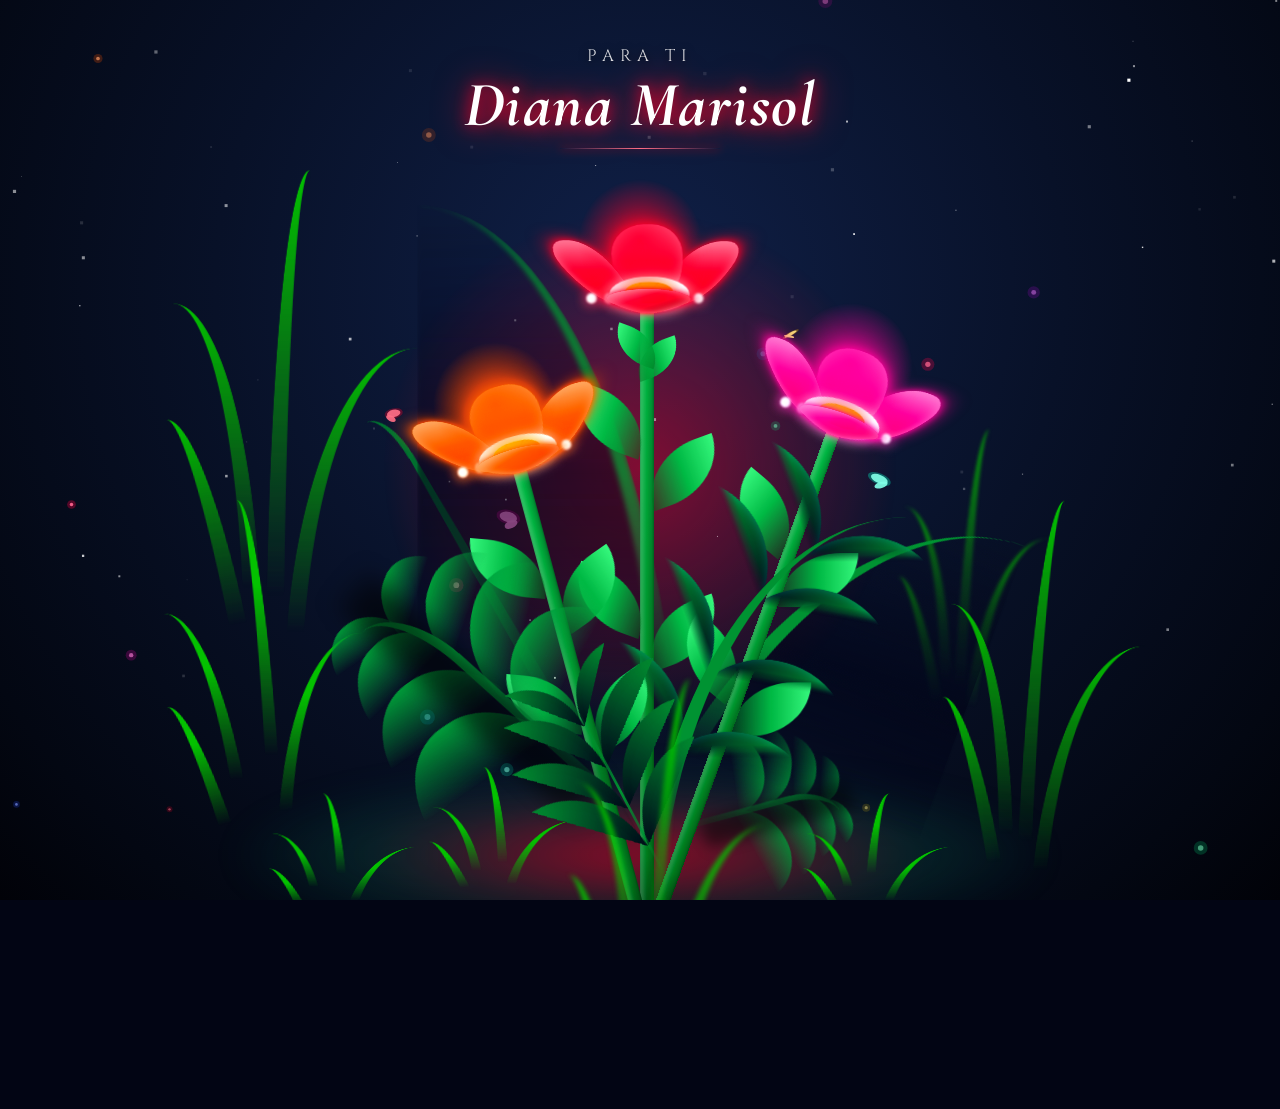
<file: index.html>
<!DOCTYPE html>
<html lang="es">
<head>
  <meta charset="UTF-8" />
  <meta name="viewport" content="width=device-width, initial-scale=1.0, maximum-scale=1.0, user-scalable=no, viewport-fit=cover" />
  <meta name="apple-mobile-web-app-capable" content="yes" />
  <meta name="apple-mobile-web-app-status-bar-style" content="black-translucent" />
  <title>Flores y Corazones - Para ti, Diana Marisol</title>
  <link rel="preconnect" href="https://fonts.googleapis.com" />
  <link rel="preconnect" href="https://fonts.gstatic.com" crossorigin />
  <link href="https://fonts.googleapis.com/css2?family=Cinzel:wght@400;600&family=Cormorant+Garamond:ital,wght@1,600;1,700&family=Montserrat:wght@300;400;500&display=swap" rel="stylesheet" />
  <style>
    /* Registro nativo de propiedades de color CSS para permitir interpolación suave en gradientes */
    @property --c-main { syntax: '<color>'; inherits: true; initial-value: #ff002b; }
    @property --c-mid { syntax: '<color>'; inherits: true; initial-value: #990014; }
    @property --c-back { syntax: '<color>'; inherits: true; initial-value: #d90022; }
    @property --c-light { syntax: '<color>'; inherits: true; initial-value: #ff7088; }
    @property --c-glow { syntax: '<color>'; inherits: true; initial-value: rgba(255, 0, 43, 1); }

    @property --f-main { syntax: '<color>'; inherits: true; initial-value: #ff002b; }
    @property --f-mid { syntax: '<color>'; inherits: true; initial-value: #990014; }
    @property --f-light { syntax: '<color>'; inherits: true; initial-value: #ff7088; }
    @property --f-glow { syntax: '<color>'; inherits: true; initial-value: rgba(255, 0, 43, 1); }

    *,
    *::after,
    *::before {
      padding: 0;
      margin: 0;
      box-sizing: border-box;
      user-select: none;
      -webkit-tap-highlight-color: transparent;
    }

    :root {
      --dark-color: #020514;
      --c-main: #ff002b;
      --c-mid: #990014;
      --c-back: #d90022;
      --c-light: #ff7088;
      --c-glow: rgba(255, 0, 43, 1);
    }

    html,
    body {
      position: fixed;
      top: 0;
      left: 0;
      right: 0;
      bottom: 0;
      width: 100%;
      height: 100%;
      height: 100dvh;
      margin: 0;
      padding: 0;
      overflow: hidden;
      touch-action: none;
      -webkit-touch-callout: none;
      -webkit-user-select: none;
      user-select: none;
      background: #020514 radial-gradient(circle at 50% 32%, #102048 0%, #081128 48%, #030712 85%, #010208 100%) no-repeat center center fixed;
      background-size: cover;
    }

    body {
      display: flex;
      align-items: flex-end;
      justify-content: center;
      perspective: 1000px;
      font-family: 'Montserrat', sans-serif;
      cursor: pointer;
    }

    /* Fondo nocturno mejorado */
    .night {
      position: fixed;
      inset: 0;
      width: 100%;
      height: 100%;
      height: 100dvh;
      z-index: 0;
      background:
        radial-gradient(circle at 50% 32%, #102048 0%, #081128 48%, #030712 85%, #010208 100%);
      pointer-events: none;
    }

    /* Halo de luz ambiental reactivo detrás del jardín */
    .ambient-light {
      position: fixed;
      top: 52%;
      left: 50%;
      transform: translate3d(-50%, -50%, 0);
      width: 58vmin;
      height: 58vmin;
      border-radius: 50%;
      background: radial-gradient(circle, var(--c-glow) 0%, transparent 70%);
      opacity: 0.48;
      pointer-events: none;
      z-index: 1;
      will-change: transform;
    }

    #canvas {
      position: fixed;
      inset: 0;
      width: 100%;
      height: 100%;
      height: 100dvh;
      pointer-events: none;
      z-index: 2;
      background: transparent;
    }

    /* Dedicatoria superior para Diana Marisol (posición bajada 5% y tipografía ajustada) */
    .title-box {
      position: fixed;
      top: clamp(28px, 5vh, 48px);
      left: 50%;
      transform: translateX(-50%);
      text-align: center;
      z-index: 300;
      width: 94%;
      max-width: 780px;
      pointer-events: none;
    }

    .title-box .dedication-prefix {
      display: block;
      font-family: 'Cinzel', serif;
      font-size: clamp(0.84rem, 2.05vw, 1.04rem);
      letter-spacing: 6px;
      text-transform: uppercase;
      color: rgba(255, 255, 255, 0.85);
      margin-bottom: 3px;
      text-shadow: 0 2px 10px rgba(0, 0, 0, 0.8);
    }

    .title-box h2 {
      font-family: 'Cormorant Garamond', serif;
      font-style: italic;
      font-weight: 700;
      font-size: clamp(2.33rem, 6.51vw, 3.96rem);
      letter-spacing: 1.5px;
      color: #ffffff;
      text-shadow: 0 0 16px var(--c-glow), 0 0 36px var(--c-glow);
      margin-bottom: 8px;
      line-height: 1.1;
    }

    .title-box .divider {
      width: 160px;
      height: 1px;
      margin: 0 auto 8px;
      background: linear-gradient(90deg, transparent, var(--c-light), transparent);
      box-shadow: 0 0 10px var(--c-glow);
    }

    /* Reflejo luminoso del suelo bajo el jardín */
    .ground-mist {
      position: fixed;
      bottom: -4vmin;
      left: 50%;
      transform: translate3d(-50%, 0, 0);
      width: 90vmin;
      height: 18vmin;
      border-radius: 50%;
      background: radial-gradient(ellipse at center, var(--c-glow) 0%, rgba(16, 185, 129, 0.22) 48%, transparent 75%);
      filter: blur(22px);
      opacity: 0.65;
      pointer-events: none;
      z-index: 3;
      will-change: transform;
    }

    /* ==========================================================================
       JARDÍN DE FLORES Y FOLLAJE (3 FLORES)
       ========================================================================== */
    .flowers {
      position: relative;
      transform: scale(0.99);
      transform-origin: bottom center;
      bottom: -3vmin;
      z-index: 10;
      filter: saturate(1.22) brightness(1.08);
    }

    .flower {
      position: absolute;
      bottom: -2vmin;
      transform-origin: bottom center;
      z-index: 10;
      --fl-speed: 0.8s;
      will-change: transform;
    }

    /* Flor 1: Alta al centro arriba (72vmin) */
    .flower--1 {
      animation: moving-flower-1 4s linear infinite;
    }
    .flower--1 .flower__line {
      height: 72vmin;
      animation-delay: 0.3s;
    }
    .flower--1 .flower__line__leaf--1 {
      animation: blooming-leaf-right var(--fl-speed) 1.6s backwards;
    }
    .flower--1 .flower__line__leaf--2 {
      animation: blooming-leaf-right var(--fl-speed) 1.4s backwards;
    }
    .flower--1 .flower__line__leaf--3 {
      animation: blooming-leaf-left var(--fl-speed) 1.2s backwards;
    }
    .flower--1 .flower__line__leaf--4 {
      animation: blooming-leaf-left var(--fl-speed) 1s backwards;
    }
    .flower--1 .flower__line__leaf--5 {
      animation: blooming-leaf-right var(--fl-speed) 1.8s backwards;
    }
    .flower--1 .flower__line__leaf--6 {
      animation: blooming-leaf-left var(--fl-speed) 2s backwards;
    }

    /* Flor 2: Inclinada a la derecha (20deg, 62vmin) */
    .flower--2 {
      left: 50%;
      transform: rotate(20deg);
      animation: moving-flower-2 4s linear infinite;
    }
    .flower--2 .flower__line {
      height: 62vmin;
      animation-delay: 0.6s;
    }
    .flower--2 .flower__line__leaf--1 {
      animation: blooming-leaf-right var(--fl-speed) 1.9s backwards;
    }
    .flower--2 .flower__line__leaf--2 {
      animation: blooming-leaf-right var(--fl-speed) 1.7s backwards;
    }
    .flower--2 .flower__line__leaf--3 {
      animation: blooming-leaf-left var(--fl-speed) 1.5s backwards;
    }
    .flower--2 .flower__line__leaf--4 {
      animation: blooming-leaf-left var(--fl-speed) 1.3s backwards;
    }

    /* Flor 3: Inclinada a la izquierda (-15deg, 56vmin) */
    .flower--3 {
      left: 50%;
      transform: rotate(-15deg);
      animation: moving-flower-3 4s linear infinite;
    }
    .flower--3 .flower__line {
      height: 56vmin;
      animation-delay: 0.9s;
    }
    .flower--3 .flower__line__leaf--1 {
      animation: blooming-leaf-right var(--fl-speed) 2.5s backwards;
    }
    .flower--3 .flower__line__leaf--2 {
      animation: blooming-leaf-right var(--fl-speed) 2.3s backwards;
    }
    .flower--3 .flower__line__leaf--3 {
      animation: blooming-leaf-left var(--fl-speed) 2.1s backwards;
    }
    .flower--3 .flower__line__leaf--4 {
      animation: blooming-leaf-left var(--fl-speed) 1.9s backwards;
    }

    .flower__leafs {
      position: relative;
      animation: blooming-flower 2s backwards;
    }
    .flower__leafs--1 {
      animation-delay: 1.1s;
    }
    .flower__leafs--2 {
      animation-delay: 1.4s;
    }
    .flower__leafs--3 {
      animation-delay: 1.7s;
    }
    .flower__leafs::after {
      content: "";
      position: absolute;
      left: 0;
      top: 0;
      transform: translate(-50%, -100%);
      width: 14vmin;
      height: 14vmin;
      border-radius: 50%;
      background: radial-gradient(circle, var(--f-main, var(--c-main)) 0%, transparent 70%);
      opacity: 0.9;
      pointer-events: none;
    }

    /* Pétalos de las flores con colores interpolados de alto rendimiento */
    .flower__leaf {
      position: absolute;
      bottom: 0;
      left: 50%;
      width: 8vmin;
      height: 11vmin;
      border-radius: 51% 49% 47% 53% / 44% 45% 55% 69%;
      background-color: var(--f-main, var(--c-main));
      background-image: linear-gradient(
        to top,
        var(--f-mid, var(--c-mid)) 0%,
        var(--f-main, var(--c-main)) 52%,
        var(--f-light, var(--c-light)) 100%
      );
      transform-origin: bottom center;
      opacity: 1;
      box-shadow:
        inset 0 0 1.6vmin var(--f-light, var(--c-light)),
        0 0 2.8vmin var(--f-glow, var(--c-glow)),
        0 0 1.2vmin var(--f-main, var(--c-main));
      will-change: transform;
    }

    .flower__leaf--1 {
      transform: translate(-10%, 1%) rotateY(40deg) rotateX(-50deg);
    }
    .flower__leaf--2 {
      transform: translate(-50%, -4%) rotateX(40deg);
    }
    .flower__leaf--3 {
      transform: translate(-90%, 0%) rotateY(45deg) rotateX(50deg);
    }
    .flower__leaf--4 {
      width: 8vmin;
      height: 8vmin;
      transform-origin: bottom left;
      border-radius: 4vmin 10vmin 4vmin 4vmin;
      transform: translate(0%, 18%) rotateX(70deg) rotate(-43deg);
      background-image: linear-gradient(
        to top,
        var(--f-mid, var(--c-mid)),
        var(--f-main, var(--c-main)) 60%,
        var(--f-light, var(--c-light))
      );
      z-index: 1;
      opacity: 0.96;
    }

    .flower__white-circle {
      position: absolute;
      left: -3.5vmin;
      top: -3vmin;
      width: 9vmin;
      height: 4vmin;
      border-radius: 50%;
      background-color: #ffffff;
      box-shadow: 0 0 1.5vmin rgba(255, 255, 255, 0.8);
    }

    .flower__white-circle::after {
      content: "";
      position: absolute;
      left: 50%;
      top: 45%;
      transform: translate(-50%, -50%);
      width: 60%;
      height: 60%;
      border-radius: inherit;
      background-image:
        repeating-linear-gradient(135deg, rgba(0, 0, 0, 0.04) 0px, rgba(0, 0, 0, 0.04) 1px, transparent 1px, transparent 12px),
        repeating-linear-gradient(45deg, rgba(0, 0, 0, 0.04) 0px, rgba(0, 0, 0, 0.04) 1px, transparent 1px, transparent 12px),
        linear-gradient(90deg, #ffeb12, #ff9900);
      box-shadow: 0 0 10px #fde047;
    }

    .flower__line {
      height: 56vmin;
      width: 1.5vmin;
      background-image:
        linear-gradient(to left, rgba(0, 0, 0, 0.25), transparent, rgba(255, 255, 255, 0.22)),
        linear-gradient(to top, #022c0f 0%, #056d24 14%, #16a34a 100%);
      box-shadow: inset 0 0 2px rgba(0, 0, 0, 0.5);
      animation: grow-flower-tree 4s backwards;
    }

    .flower__line__leaf {
      --w: 7vmin;
      --h: calc(var(--w) + 2vmin);
      position: absolute;
      top: 20%;
      left: 90%;
      width: var(--w);
      height: var(--h);
      border-top-right-radius: var(--h);
      border-bottom-left-radius: var(--h);
      background-image: linear-gradient(to top, rgba(12, 94, 32, 0.45), #16a34a, #4ade80);
    }

    .flower__line__leaf--1 {
      transform: rotate(70deg) rotateY(30deg);
    }
    .flower__line__leaf--2 {
      top: 45%;
      transform: rotate(70deg) rotateY(30deg);
    }
    .flower__line__leaf--3,
    .flower__line__leaf--4,
    .flower__line__leaf--6 {
      border-top-right-radius: 0;
      border-bottom-left-radius: 0;
      border-top-left-radius: var(--h);
      border-bottom-right-radius: var(--h);
      left: -460%;
      top: 12%;
      transform: rotate(-70deg) rotateY(30deg);
    }
    .flower__line__leaf--4 {
      top: 40%;
    }
    .flower__line__leaf--5 {
      top: 0;
      transform-origin: left;
      transform: rotate(70deg) rotateY(30deg) scale(0.6);
    }
    .flower__line__leaf--6 {
      top: -2%;
      left: -450%;
      transform-origin: right;
      transform: rotate(-70deg) rotateY(30deg) scale(0.6);
    }

    /* Luces mágicas que salen de las flores sincronizadas con el color */
    .flower__light {
      position: absolute;
      bottom: 0vmin;
      width: 1.1vmin;
      height: 1.1vmin;
      background-color: var(--f-light, var(--c-light));
      box-shadow: 0 0 1.4vmin var(--f-main, var(--c-main));
      border-radius: 50%;
      filter: blur(0.12vmin);
      animation: light-ans 4s ease-in-out infinite backwards;
    }
    .flower__light:nth-child(odd) {
      background-color: #ffffff;
      box-shadow: 0 0 1.4vmin var(--f-light, var(--c-light));
    }
    .flower__light--1 { left: -2vmin; animation-delay: 1s; }
    .flower__light--2 { left: 3vmin; animation-delay: 0.5s; }
    .flower__light--3 { left: -6vmin; animation-delay: 0.3s; }
    .flower__light--4 { left: 6vmin; animation-delay: 0.9s; }
    .flower__light--5 { left: -1vmin; animation-delay: 1.5s; }
    .flower__light--6 { left: -4vmin; animation-delay: 3s; }
    .flower__light--7 { left: 3vmin; animation-delay: 2s; }
    .flower__light--8 { left: -6vmin; animation-delay: 3.5s; }

    .flower__grass {
      --c: #0d8a3e;
      --line-w: 1.5vmin;
      position: absolute;
      bottom: 12vmin;
      left: -7vmin;
      display: flex;
      flex-direction: column;
      align-items: flex-end;
      z-index: 20;
      transform-origin: bottom center;
      transform: rotate(-48deg) rotateY(40deg);
    }
    .flower__grass--1 {
      animation: moving-grass 2s ease-in-out infinite;
    }
    .flower__grass--2 {
      left: 2vmin;
      bottom: 10vmin;
      transform: scale(0.5) rotate(75deg) rotateX(10deg) rotateY(-200deg);
      opacity: 0.8;
      z-index: 0;
      animation: moving-grass--2 1.5s ease-in-out infinite;
    }
    .flower__grass--top {
      width: 7vmin;
      height: 10vmin;
      border-top-right-radius: 100%;
      border-right: var(--line-w) solid var(--c);
      transform-origin: bottom center;
      transform: rotate(-2deg);
    }
    .flower__grass--bottom {
      margin-top: -2px;
      width: var(--line-w);
      height: 25vmin;
      background-image: linear-gradient(to top, transparent, var(--c));
    }
    .flower__grass__leaf {
      --size: 10vmin;
      position: absolute;
      width: calc(var(--size) * 2.1);
      height: var(--size);
      border-top-left-radius: var(--size);
      border-top-right-radius: var(--size);
      background-image: linear-gradient(to top, transparent, transparent 30%, var(--c));
      z-index: 100;
    }
    .flower__grass__leaf--1 {
      top: -6%;
      left: 30%;
      --size: 6vmin;
      transform: rotate(-20deg);
      animation: growing-grass-ans--1 2s 2.6s backwards;
    }
    @keyframes growing-grass-ans--1 {
      0% { transform-origin: bottom left; transform: rotate(-20deg) scale(0); }
    }
    .flower__grass__leaf--2 {
      top: -5%;
      left: -110%;
      --size: 6vmin;
      transform: rotate(10deg);
      animation: growing-grass-ans--2 2s 2.4s linear backwards;
    }
    @keyframes growing-grass-ans--2 {
      0% { transform-origin: bottom right; transform: rotate(10deg) scale(0); }
    }
    .flower__grass__leaf--3 {
      top: 5%;
      left: 60%;
      --size: 8vmin;
      transform: rotate(-18deg) rotateX(-20deg);
      animation: growing-grass-ans--3 2s 2.2s linear backwards;
    }
    @keyframes growing-grass-ans--3 {
      0% { transform-origin: bottom left; transform: rotate(-18deg) rotateX(-20deg) scale(0); }
    }
    .flower__grass__leaf--4 {
      top: 6%;
      left: -135%;
      --size: 8vmin;
      transform: rotate(2deg);
      animation: growing-grass-ans--4 2s 2s linear backwards;
    }
    @keyframes growing-grass-ans--4 {
      0% { transform-origin: bottom right; transform: rotate(2deg) scale(0); }
    }
    .flower__grass__leaf--5 {
      top: 20%;
      left: 60%;
      --size: 10vmin;
      transform: rotate(-24deg) rotateX(-20deg);
      animation: growing-grass-ans--5 2s 1.8s linear backwards;
    }
    @keyframes growing-grass-ans--5 {
      0% { transform-origin: bottom left; transform: rotate(-24deg) rotateX(-20deg) scale(0); }
    }
    .flower__grass__leaf--6 {
      top: 22%;
      left: -180%;
      --size: 10vmin;
      transform: rotate(10deg);
      animation: growing-grass-ans--6 2s 1.6s linear backwards;
    }
    @keyframes growing-grass-ans--6 {
      0% { transform-origin: bottom right; transform: rotate(10deg) scale(0); }
    }
    .flower__grass__leaf--7 {
      top: 39%;
      left: 70%;
      --size: 10vmin;
      transform: rotate(-10deg);
      animation: growing-grass-ans--7 2s 1.4s linear backwards;
    }
    @keyframes growing-grass-ans--7 {
      0% { transform-origin: bottom left; transform: rotate(-10deg) scale(0); }
    }
    .flower__grass__leaf--8 {
      top: 40%;
      left: -215%;
      --size: 11vmin;
      transform: rotate(10deg);
      animation: growing-grass-ans--8 2s 1.2s linear backwards;
    }
    @keyframes growing-grass-ans--8 {
      0% { transform-origin: bottom right; transform: rotate(10deg) scale(0); }
    }
    .flower__grass__overlay {
      position: absolute;
      top: -10%;
      right: 0%;
      width: 100%;
      height: 100%;
      background-color: rgba(0, 0, 0, 0.55);
      filter: blur(1.5vmin);
      z-index: 100;
    }

    .flower__g-long {
      --w: 2vmin;
      --h: 6vmin;
      --c: #0d6632;
      position: absolute;
      bottom: 10vmin;
      left: -3vmin;
      transform-origin: bottom center;
      transform: rotate(-30deg) rotateY(-20deg);
      display: flex;
      flex-direction: column;
      align-items: flex-end;
      animation: flower-g-long-ans 3s ease-in-out infinite;
    }
    @keyframes flower-g-long-ans {
      0%, 100% { transform: rotate(-30deg) rotateY(-20deg); }
      50% { transform: rotate(-32deg) rotateY(-20deg); }
    }
    .flower__g-long__top {
      top: calc(var(--h) * -1);
      width: calc(var(--w) + 1vmin);
      height: var(--h);
      border-top-right-radius: 100%;
      border-right: 0.7vmin solid var(--c);
      transform: translate(-0.7vmin, 1vmin);
    }
    .flower__g-long__bottom {
      width: var(--w);
      height: 50vmin;
      transform-origin: bottom center;
      background-image: linear-gradient(to top, transparent 30%, var(--c));
      box-shadow: inset 0 0 2px rgba(0, 0, 0, 0.5);
      clip-path: polygon(35% 0, 65% 1%, 100% 100%, 0% 100%);
    }

    .flower__g-right {
      position: absolute;
      bottom: 6vmin;
      left: -2vmin;
      transform-origin: bottom left;
      transform: rotate(20deg);
    }
    .flower__g-right .leaf {
      width: 30vmin;
      height: 50vmin;
      border-top-left-radius: 100%;
      border-left: 2vmin solid #028137;
      background-image: linear-gradient(to bottom, transparent, var(--dark-color) 60%);
      -webkit-mask-image: linear-gradient(to top, transparent 30%, #028137 60%);
    }
    .flower__g-right--1 {
      animation: flower-g-right-ans 2.5s ease-in-out infinite;
    }
    .flower__g-right--2 {
      left: 5vmin;
      transform: rotateY(-180deg);
      animation: flower-g-right-ans--2 3s ease-in-out infinite;
    }
    .flower__g-right--2 .leaf {
      height: 75vmin;
      filter: blur(0.3vmin);
      opacity: 0.8;
    }
    @keyframes flower-g-right-ans {
      0%, 100% { transform: rotate(20deg); }
      50% { transform: rotate(24deg) rotateX(-20deg); }
    }
    @keyframes flower-g-right-ans--2 {
      0%, 100% { transform: rotateY(-180deg) rotate(0deg) rotateX(-20deg); }
      50% { transform: rotateY(-180deg) rotate(6deg) rotateX(-20deg); }
    }

    .flower__g-front {
      position: absolute;
      bottom: 6vmin;
      left: 2.5vmin;
      z-index: 100;
      transform-origin: bottom center;
      transform: rotate(-28deg) rotateY(30deg) scale(1.04);
      animation: flower__g-front-ans 2s ease-in-out infinite;
    }
    @keyframes flower__g-front-ans {
      0%, 100% { transform: rotate(-28deg) rotateY(30deg) scale(1.04); }
      50% { transform: rotate(-35deg) rotateY(40deg) scale(1.04); }
    }
    .flower__g-front__line {
      width: 0.3vmin;
      height: 20vmin;
      background-image: linear-gradient(to top, transparent, #028137, transparent 100%);
      position: relative;
    }
    .flower__g-front__leaf-wrapper {
      position: absolute;
      top: 0;
      left: 0;
      transform-origin: bottom left;
      transform: rotate(10deg);
    }
    .flower__g-front__leaf-wrapper:nth-child(even) {
      left: 0vmin;
      transform: rotateY(-180deg) rotate(5deg);
      animation: flower__g-front__leaf-left-ans 1s ease-in backwards;
    }
    .flower__g-front__leaf-wrapper:nth-child(odd) {
      animation: flower__g-front__leaf-ans 1s ease-in backwards;
    }
    .flower__g-front__leaf-wrapper--1 {
      top: -8vmin;
      transform: scale(0.7);
      animation: flower__g-front__leaf-ans 1s 5.5s ease-in backwards !important;
    }
    .flower__g-front__leaf-wrapper--2 {
      top: -8vmin;
      transform: rotateY(-180deg) scale(0.7) !important;
      animation: flower__g-front__leaf-left-ans-2 1s 5.2s ease-in backwards !important;
    }
    .flower__g-front__leaf-wrapper--3 {
      top: -3vmin;
      animation: flower__g-front__leaf-ans 1s 4.9s ease-in backwards !important;
    }
    .flower__g-front__leaf-wrapper--4 {
      top: -3vmin;
      transform: rotateY(-180deg) scale(0.9) !important;
      animation: flower__g-front__leaf-left-ans-2 1s 4.6s ease-in backwards !important;
    }
    @keyframes flower__g-front__leaf-left-ans-2 {
      0% { transform: rotateY(-180deg) scale(0); }
    }
    .flower__g-front__leaf-wrapper--5,
    .flower__g-front__leaf-wrapper--6 {
      top: 2vmin;
    }
    .flower__g-front__leaf-wrapper--7,
    .flower__g-front__leaf-wrapper--8 {
      top: 6.5vmin;
    }
    .flower__g-front__leaf-wrapper--5 { animation-delay: 4.3s !important; }
    .flower__g-front__leaf-wrapper--6 { animation-delay: 4.1s !important; }
    .flower__g-front__leaf-wrapper--7 { animation-delay: 3.8s !important; }
    .flower__g-front__leaf-wrapper--8 { animation-delay: 3.5s !important; }

    @keyframes flower__g-front__leaf-ans {
      0% { transform: rotate(10deg) scale(0); }
    }
    @keyframes flower__g-front__leaf-left-ans {
      0% { transform: rotateY(-180deg) rotate(5deg) scale(0); }
    }
    .flower__g-front__leaf {
      width: 10vmin;
      height: 10vmin;
      border-radius: 100% 0% 0% 100% / 100% 100% 0% 0%;
      box-shadow: inset 0 2px 1vmin hsla(150, 97%, 14%, 0.2);
      background-image:
        linear-gradient(to bottom left, transparent, var(--dark-color)),
        linear-gradient(to bottom right, #028137 50%, transparent 50%, transparent);
      -webkit-mask-image: linear-gradient(to bottom right, #028137 50%, transparent 50%, transparent);
      mask-image: linear-gradient(to bottom right, #028137 50%, transparent 50%, transparent);
    }

    .flower__g-fr {
      position: absolute;
      bottom: -4vmin;
      left: 0vmin;
      transform-origin: bottom left;
      z-index: 10;
      animation: flower__g-fr-ans 2s ease-in-out infinite;
    }
    @keyframes flower__g-fr-ans {
      0%, 100% { transform: rotate(2deg); }
      50% { transform: rotate(4deg); }
    }
    .flower__g-fr .leaf {
      width: 30vmin;
      height: 50vmin;
      border-top-left-radius: 100%;
      border-left: 2vmin solid #028137;
      -webkit-mask-image: linear-gradient(to top, transparent 25%, #028137 50%);
      position: relative;
      z-index: 1;
    }
    .flower__g-fr__leaf {
      position: absolute;
      top: 0;
      left: 0;
      width: 10vmin;
      height: 10vmin;
      border-radius: 100% 0% 0% 100% / 100% 100% 0% 0%;
      box-shadow: inset 0 2px 1vmin hsla(184deg, 97%, 58%, 0.2);
      background-image:
        linear-gradient(to bottom left, transparent, var(--dark-color) 98%),
        linear-gradient(to bottom right, #028137 45%, transparent 50%, transparent);
      -webkit-mask-image: linear-gradient(135deg, #028137 40%, transparent 50%, transparent);
    }
    .flower__g-fr__leaf--1 {
      left: 20vmin;
      transform: rotate(45deg);
      animation: flower__g-fr-leaft-ans-1 0.5s 5.2s linear backwards;
    }
    @keyframes flower__g-fr-leaft-ans-1 {
      0% { transform-origin: left; transform: rotate(45deg) scale(0); }
    }
    .flower__g-fr__leaf--2 {
      left: 12vmin;
      top: -7vmin;
      transform: rotate(25deg) rotateY(-180deg);
      animation: flower__g-fr-leaft-ans-6 0.5s 5s linear backwards;
    }
    .flower__g-fr__leaf--3 {
      left: 15vmin;
      top: 6vmin;
      transform: rotate(55deg);
      animation: flower__g-fr-leaft-ans-5 0.5s 4.8s linear backwards;
    }
    .flower__g-fr__leaf--4 {
      left: 6vmin;
      top: -2vmin;
      transform: rotate(25deg) rotateY(-180deg);
      animation: flower__g-fr-leaft-ans-6 0.5s 4.6s linear backwards;
    }
    .flower__g-fr__leaf--5 {
      left: 10vmin;
      top: 14vmin;
      transform: rotate(55deg);
      animation: flower__g-fr-leaft-ans-5 0.5s 4.4s linear backwards;
    }
    @keyframes flower__g-fr-leaft-ans-5 {
      0% { transform-origin: left; transform: rotate(55deg) scale(0); }
    }
    .flower__g-fr__leaf--6 {
      left: 0vmin;
      top: 6vmin;
      transform: rotate(25deg) rotateY(-180deg);
      animation: flower__g-fr-leaft-ans-6 0.5s 4.2s linear backwards;
    }
    @keyframes flower__g-fr-leaft-ans-6 {
      0% { transform-origin: right; transform: rotate(25deg) rotateY(-180deg) scale(0); }
    }
    .flower__g-fr__leaf--7 {
      left: 5vmin;
      top: 22vmin;
      transform: rotate(45deg);
      animation: flower__g-fr-leaft-ans-7 0.5s 4s linear backwards;
    }
    @keyframes flower__g-fr-leaft-ans-7 {
      0% { transform-origin: left; transform: rotate(45deg) scale(0); }
    }
    .flower__g-fr__leaf--8 {
      left: -4vmin;
      top: 15vmin;
      transform: rotate(15deg) rotateY(-180deg);
      animation: flower__g-fr-leaft-ans-8 0.5s 3.8s linear backwards;
    }
    @keyframes flower__g-fr-leaft-ans-8 {
      0% { transform-origin: right; transform: rotate(15deg) rotateY(-180deg) scale(0); }
    }

    .long-g {
      position: absolute;
      bottom: 25vmin;
      left: -42vmin;
      transform-origin: bottom left;
    }
    .long-g--1 {
      bottom: 0vmin;
      transform: scale(0.8) rotate(-5deg);
    }
    .long-g--1 .leaf {
      -webkit-mask-image: linear-gradient(to top, transparent 40%, #028137 80%) !important;
    }
    .long-g--1 .leaf--1 {
      --w: 5vmin;
      --h: 60vmin;
      left: -2vmin;
      transform: rotate(3deg) rotateY(-180deg);
    }
    .long-g--2,
    .long-g--3 {
      bottom: -3vmin;
      left: -35vmin;
      transform-origin: center;
      transform: scale(0.6) rotateX(60deg);
    }
    .long-g--2 .leaf,
    .long-g--3 .leaf {
      -webkit-mask-image: linear-gradient(to top, transparent 50%, #e6f331 80%) !important;
    }
    .long-g--2 .leaf--1,
    .long-g--3 .leaf--1 {
      left: -1vmin;
      transform: rotateY(-180deg);
    }
    .long-g--3 {
      left: -17vmin;
      bottom: 0vmin;
    }
    .long-g--3 .leaf {
      -webkit-mask-image: linear-gradient(to top, transparent 40%, #028137 80%) !important;
    }
    .long-g--4 {
      left: 25vmin;
      bottom: -3vmin;
      transform-origin: center;
      transform: scale(0.6) rotateX(60deg);
    }
    .long-g--4 .leaf {
      -webkit-mask-image: linear-gradient(to top, transparent 50%, #028137 80%) !important;
    }
    .long-g--5 {
      left: 42vmin;
      bottom: 0vmin;
      transform: scale(0.8) rotate(2deg);
    }
    .long-g--6 {
      left: 0vmin;
      bottom: -20vmin;
      z-index: 100;
      filter: blur(0.3vmin);
      transform: scale(0.8) rotate(2deg);
    }
    .long-g--7 {
      left: 35vmin;
      bottom: 20vmin;
      z-index: -1;
      filter: blur(0.3vmin);
      transform: scale(0.6) rotate(2deg);
      opacity: 0.7;
    }
    .long-g .leaf {
      --w: 15vmin;
      --h: 40vmin;
      --c: #1aaa15;
      position: absolute;
      bottom: 0;
      width: var(--w);
      height: var(--h);
      border-top-left-radius: 100%;
      border-left: 2vmin solid var(--c);
      -webkit-mask-image: linear-gradient(to top, transparent 20%, var(--dark-color));
      transform-origin: bottom center;
    }
    .long-g .leaf--0 {
      left: 2vmin;
      animation: leaf-ans-1 4s ease-in-out infinite;
    }
    .long-g .leaf--1 {
      --w: 5vmin;
      --h: 60vmin;
      animation: leaf-ans-1 4s ease-in-out infinite;
    }
    .long-g .leaf--2 {
      --w: 10vmin;
      --h: 40vmin;
      left: -0.5vmin;
      bottom: 5vmin;
      transform-origin: bottom left;
      transform: rotateY(-180deg);
      animation: leaf-ans-2 3s ease-in-out infinite;
    }
    .long-g .leaf--3 {
      --w: 5vmin;
      --h: 30vmin;
      left: -1vmin;
      bottom: 3.2vmin;
      transform-origin: bottom left;
      transform: rotate(-10deg) rotateY(-180deg);
      animation: leaf-ans-3 3s ease-in-out infinite;
    }

    @keyframes leaf-ans-1 {
      0%, 100% { transform: rotate(-5deg) scale(1); }
      50% { transform: rotate(5deg) scale(1.08); }
    }
    @keyframes leaf-ans-2 {
      0%, 100% { transform: rotateY(-180deg) rotate(5deg); }
      50% { transform: rotateY(-180deg) rotate(0deg) scale(1.08); }
    }
    @keyframes leaf-ans-3 {
      0%, 100% { transform: rotate(-10deg) rotateY(-180deg); }
      50% { transform: rotate(-20deg) rotateY(-180deg); }
    }

    .grow-ans {
      animation: grow-ans 2s var(--d) backwards;
    }
    @keyframes grow-ans {
      0% { transform: scale(0); opacity: 0; }
    }

    @keyframes light-ans {
      0% { opacity: 0; transform: translate3d(0, 0, 0); }
      25% { opacity: 1; transform: translate3d(-2vmin, -5vmin, 0); }
      50% { opacity: 1; transform: translate3d(2vmin, -15vmin, 0); filter: blur(0.2vmin); }
      75% { transform: translate3d(-2vmin, -20vmin, 0); filter: blur(0.2vmin); }
      100% { transform: translate3d(0, -30vmin, 0); opacity: 0; filter: blur(1vmin); }
    }

    @keyframes moving-flower-1 {
      0%, 100% { transform: rotate(2deg); }
      50% { transform: rotate(-2deg); }
    }
    @keyframes moving-flower-2 {
      0%, 100% { transform: rotate(18deg); }
      50% { transform: rotate(14deg); }
    }
    @keyframes moving-flower-3 {
      0%, 100% { transform: rotate(-18deg); }
      50% { transform: rotate(-20deg) rotateY(-10deg); }
    }

    @keyframes blooming-leaf-right {
      0% { transform-origin: left; transform: rotate(70deg) rotateY(30deg) scale(0); }
    }
    @keyframes blooming-leaf-left {
      0% { transform-origin: right; transform: rotate(-70deg) rotateY(30deg) scale(0); }
    }
    @keyframes grow-flower-tree {
      0% { height: 0; border-radius: 1vmin; }
    }
    @keyframes blooming-flower {
      0% { transform: scale(0); }
    }
    @keyframes moving-grass {
      0%, 100% { transform: rotate(-48deg) rotateY(40deg); }
      50% { transform: rotate(-50deg) rotateY(40deg); }
    }
    @keyframes moving-grass--2 {
      0%, 100% { transform: scale(0.5) rotate(75deg) rotateX(10deg) rotateY(-200deg); }
      50% { transform: scale(0.5) rotate(79deg) rotateX(10deg) rotateY(-200deg); }
    }

    .growing-grass {
      animation: growing-grass-ans 1s 2s backwards;
    }
    @keyframes growing-grass-ans {
      0% { transform: scale(0); }
    }

    /* Se activa al quitar la clase container para que todo florezca suave */
    .container * {
      animation-play-state: paused !important;
    }

    /* ==========================================================================
       OPTIMIZACIÓN Y TAMAÑO PARA PANTALLAS MÓVILES (FLORES +10%, LETRA BAJADA 5%)
       ========================================================================== */
    @media (max-width: 768px), (orientation: portrait) {
      .flowers {
        transform: scale(1.50) !important;
        transform-origin: bottom center;
        bottom: -4vmin !important;
      }
      .flower {
        bottom: -2vmin !important;
      }
      .title-box {
        top: clamp(26px, 5.2vh, 48px);
        width: 96%;
      }
      .title-box .dedication-prefix {
        font-size: 0.90rem;
        letter-spacing: 5px;
      }
      .title-box h2 {
        font-size: clamp(2.14rem, 8.95vw, 3.36rem);
        letter-spacing: 1.2px;
      }
      .title-box .divider {
        width: 160px;
      }
    }

    @media (max-width: 420px) {
      .flowers {
        transform: scale(1.56) !important;
        transform-origin: bottom center;
        bottom: -5vmin !important;
      }
      .flower {
        bottom: -2vmin !important;
      }
    }
  </style>
</head>
<body class="container">

  <!-- Fondo nocturno y halo de luz -->
  <div class="night"></div>
  <div class="ambient-light"></div>
  <div class="ground-mist"></div>

  <!-- Canvas de estrellas, luciérnagas y mariposas de luz a 120Hz -->
  <canvas id="canvas"></canvas>

  <!-- Dedicatoria superior para Diana Marisol -->
  <div class="title-box">
    <span class="dedication-prefix">Para ti</span>
    <h2>Diana Marisol</h2>
    <div class="divider"></div>
  </div>

  <!-- Jardín con las 3 flores principales -->
  <div class="flowers" id="flowersStage">
    <div class="flower flower--1">
      <div class="flower__leafs flower__leafs--1">
        <div class="flower__leaf flower__leaf--1"></div>
        <div class="flower__leaf flower__leaf--2"></div>
        <div class="flower__leaf flower__leaf--3"></div>
        <div class="flower__leaf flower__leaf--4"></div>
        <div class="flower__white-circle"></div>

        <div class="flower__light flower__light--1"></div>
        <div class="flower__light flower__light--2"></div>
        <div class="flower__light flower__light--3"></div>
        <div class="flower__light flower__light--4"></div>
        <div class="flower__light flower__light--5"></div>
        <div class="flower__light flower__light--6"></div>
        <div class="flower__light flower__light--7"></div>
        <div class="flower__light flower__light--8"></div>
      </div>
      <div class="flower__line">
        <div class="flower__line__leaf flower__line__leaf--1"></div>
        <div class="flower__line__leaf flower__line__leaf--2"></div>
        <div class="flower__line__leaf flower__line__leaf--3"></div>
        <div class="flower__line__leaf flower__line__leaf--4"></div>
        <div class="flower__line__leaf flower__line__leaf--5"></div>
        <div class="flower__line__leaf flower__line__leaf--6"></div>
      </div>
    </div>

    <div class="flower flower--2">
      <div class="flower__leafs flower__leafs--2">
        <div class="flower__leaf flower__leaf--1"></div>
        <div class="flower__leaf flower__leaf--2"></div>
        <div class="flower__leaf flower__leaf--3"></div>
        <div class="flower__leaf flower__leaf--4"></div>
        <div class="flower__white-circle"></div>

        <div class="flower__light flower__light--1"></div>
        <div class="flower__light flower__light--2"></div>
        <div class="flower__light flower__light--3"></div>
        <div class="flower__light flower__light--4"></div>
        <div class="flower__light flower__light--5"></div>
        <div class="flower__light flower__light--6"></div>
        <div class="flower__light flower__light--7"></div>
        <div class="flower__light flower__light--8"></div>
      </div>
      <div class="flower__line">
        <div class="flower__line__leaf flower__line__leaf--1"></div>
        <div class="flower__line__leaf flower__line__leaf--2"></div>
        <div class="flower__line__leaf flower__line__leaf--3"></div>
        <div class="flower__line__leaf flower__line__leaf--4"></div>
      </div>
    </div>

    <div class="flower flower--3">
      <div class="flower__leafs flower__leafs--3">
        <div class="flower__leaf flower__leaf--1"></div>
        <div class="flower__leaf flower__leaf--2"></div>
        <div class="flower__leaf flower__leaf--3"></div>
        <div class="flower__leaf flower__leaf--4"></div>
        <div class="flower__white-circle"></div>

        <div class="flower__light flower__light--1"></div>
        <div class="flower__light flower__light--2"></div>
        <div class="flower__light flower__light--3"></div>
        <div class="flower__light flower__light--4"></div>
        <div class="flower__light flower__light--5"></div>
        <div class="flower__light flower__light--6"></div>
        <div class="flower__light flower__light--7"></div>
        <div class="flower__light flower__light--8"></div>
      </div>
      <div class="flower__line">
        <div class="flower__line__leaf flower__line__leaf--1"></div>
        <div class="flower__line__leaf flower__line__leaf--2"></div>
        <div class="flower__line__leaf flower__line__leaf--3"></div>
        <div class="flower__line__leaf flower__line__leaf--4"></div>
      </div>
    </div>

    <div class="grow-ans" style="--d:1.2s">
      <div class="flower__g-long">
        <div class="flower__g-long__top"></div>
        <div class="flower__g-long__bottom"></div>
      </div>
    </div>

    <div class="growing-grass">
      <div class="flower__grass flower__grass--1">
        <div class="flower__grass--top"></div>
        <div class="flower__grass--bottom"></div>
        <div class="flower__grass__leaf flower__grass__leaf--1"></div>
        <div class="flower__grass__leaf flower__grass__leaf--2"></div>
        <div class="flower__grass__leaf flower__grass__leaf--3"></div>
        <div class="flower__grass__leaf flower__grass__leaf--4"></div>
        <div class="flower__grass__leaf flower__grass__leaf--5"></div>
        <div class="flower__grass__leaf flower__grass__leaf--6"></div>
        <div class="flower__grass__leaf flower__grass__leaf--7"></div>
        <div class="flower__grass__leaf flower__grass__leaf--8"></div>
        <div class="flower__grass__overlay"></div>
      </div>
    </div>

    <div class="growing-grass">
      <div class="flower__grass flower__grass--2">
        <div class="flower__grass--top"></div>
        <div class="flower__grass--bottom"></div>
        <div class="flower__grass__leaf flower__grass__leaf--1"></div>
        <div class="flower__grass__leaf flower__grass__leaf--2"></div>
        <div class="flower__grass__leaf flower__grass__leaf--3"></div>
        <div class="flower__grass__leaf flower__grass__leaf--4"></div>
        <div class="flower__grass__leaf flower__grass__leaf--5"></div>
        <div class="flower__grass__leaf flower__grass__leaf--6"></div>
        <div class="flower__grass__leaf flower__grass__leaf--7"></div>
        <div class="flower__grass__leaf flower__grass__leaf--8"></div>
        <div class="flower__grass__overlay"></div>
      </div>
    </div>

    <div class="grow-ans" style="--d:2.4s">
      <div class="flower__g-right flower__g-right--1">
        <div class="leaf"></div>
      </div>
    </div>

    <div class="grow-ans" style="--d:2.8s">
      <div class="flower__g-right flower__g-right--2">
        <div class="leaf"></div>
      </div>
    </div>

    <div class="grow-ans" style="--d:2.8s">
      <div class="flower__g-front">
        <div class="flower__g-front__leaf-wrapper flower__g-front__leaf-wrapper--1">
          <div class="flower__g-front__leaf"></div>
        </div>
        <div class="flower__g-front__leaf-wrapper flower__g-front__leaf-wrapper--2">
          <div class="flower__g-front__leaf"></div>
        </div>
        <div class="flower__g-front__leaf-wrapper flower__g-front__leaf-wrapper--3">
          <div class="flower__g-front__leaf"></div>
        </div>
        <div class="flower__g-front__leaf-wrapper flower__g-front__leaf-wrapper--4">
          <div class="flower__g-front__leaf"></div>
        </div>
        <div class="flower__g-front__leaf-wrapper flower__g-front__leaf-wrapper--5">
          <div class="flower__g-front__leaf"></div>
        </div>
        <div class="flower__g-front__leaf-wrapper flower__g-front__leaf-wrapper--6">
          <div class="flower__g-front__leaf"></div>
        </div>
        <div class="flower__g-front__leaf-wrapper flower__g-front__leaf-wrapper--7">
          <div class="flower__g-front__leaf"></div>
        </div>
        <div class="flower__g-front__leaf-wrapper flower__g-front__leaf-wrapper--8">
          <div class="flower__g-front__leaf"></div>
        </div>
        <div class="flower__g-front__line"></div>
      </div>
    </div>

    <div class="grow-ans" style="--d:3.2s">
      <div class="flower__g-fr">
        <div class="leaf"></div>
        <div class="flower__g-fr__leaf flower__g-fr__leaf--1"></div>
        <div class="flower__g-fr__leaf flower__g-fr__leaf--2"></div>
        <div class="flower__g-fr__leaf flower__g-fr__leaf--3"></div>
        <div class="flower__g-fr__leaf flower__g-fr__leaf--4"></div>
        <div class="flower__g-fr__leaf flower__g-fr__leaf--5"></div>
        <div class="flower__g-fr__leaf flower__g-fr__leaf--6"></div>
        <div class="flower__g-fr__leaf flower__g-fr__leaf--7"></div>
        <div class="flower__g-fr__leaf flower__g-fr__leaf--8"></div>
      </div>
    </div>

    <div class="long-g long-g--0">
      <div class="grow-ans" style="--d:3s"><div class="leaf leaf--0"></div></div>
      <div class="grow-ans" style="--d:2.2s"><div class="leaf leaf--1"></div></div>
      <div class="grow-ans" style="--d:3.4s"><div class="leaf leaf--2"></div></div>
      <div class="grow-ans" style="--d:3.6s"><div class="leaf leaf--3"></div></div>
    </div>

    <div class="long-g long-g--1">
      <div class="grow-ans" style="--d:3.6s"><div class="leaf leaf--0"></div></div>
      <div class="grow-ans" style="--d:3.8s"><div class="leaf leaf--1"></div></div>
      <div class="grow-ans" style="--d:4s"><div class="leaf leaf--2"></div></div>
      <div class="grow-ans" style="--d:4.2s"><div class="leaf leaf--3"></div></div>
    </div>

    <div class="long-g long-g--2">
      <div class="grow-ans" style="--d:4s"><div class="leaf leaf--0"></div></div>
      <div class="grow-ans" style="--d:4.2s"><div class="leaf leaf--1"></div></div>
      <div class="grow-ans" style="--d:4.4s"><div class="leaf leaf--2"></div></div>
      <div class="grow-ans" style="--d:4.6s"><div class="leaf leaf--3"></div></div>
    </div>

    <div class="long-g long-g--3">
      <div class="grow-ans" style="--d:4s"><div class="leaf leaf--0"></div></div>
      <div class="grow-ans" style="--d:4.2s"><div class="leaf leaf--1"></div></div>
      <div class="grow-ans" style="--d:3s"><div class="leaf leaf--2"></div></div>
      <div class="grow-ans" style="--d:3.6s"><div class="leaf leaf--3"></div></div>
    </div>

    <div class="long-g long-g--4">
      <div class="grow-ans" style="--d:4s"><div class="leaf leaf--0"></div></div>
      <div class="grow-ans" style="--d:4.2s"><div class="leaf leaf--1"></div></div>
      <div class="grow-ans" style="--d:3s"><div class="leaf leaf--2"></div></div>
      <div class="grow-ans" style="--d:3.6s"><div class="leaf leaf--3"></div></div>
    </div>

    <div class="long-g long-g--5">
      <div class="grow-ans" style="--d:4s"><div class="leaf leaf--0"></div></div>
      <div class="grow-ans" style="--d:4.2s"><div class="leaf leaf--1"></div></div>
      <div class="grow-ans" style="--d:3s"><div class="leaf leaf--2"></div></div>
      <div class="grow-ans" style="--d:3.6s"><div class="leaf leaf--3"></div></div>
    </div>

    <div class="long-g long-g--6">
      <div class="grow-ans" style="--d:4.2s"><div class="leaf leaf--0"></div></div>
      <div class="grow-ans" style="--d:4.4s"><div class="leaf leaf--1"></div></div>
      <div class="grow-ans" style="--d:4.6s"><div class="leaf leaf--2"></div></div>
      <div class="grow-ans" style="--d:4.8s"><div class="leaf leaf--3"></div></div>
    </div>

    <div class="long-g long-g--7">
      <div class="grow-ans" style="--d:3s"><div class="leaf leaf--0"></div></div>
      <div class="grow-ans" style="--d:3.2s"><div class="leaf leaf--1"></div></div>
      <div class="grow-ans" style="--d:3.5s"><div class="leaf leaf--2"></div></div>
      <div class="grow-ans" style="--d:3.6s"><div class="leaf leaf--3"></div></div>
    </div>
  </div>

  <script>
    /* ==========================================================================
       24 COLORES ULTRA INTENSOS Y VIBRANTES PARA LAS FLORES
       ========================================================================== */
    const COLORS = [
      { name: "Amarillo Sol",      main: "#ffea00", mid: "#ff9100", back: "#ffd600", light: "#ffff8d" },
      { name: "Rojo Carmesí",      main: "#ff0044", mid: "#b80028", back: "#e60039", light: "#ff6690" },
      { name: "Rosa Intenso",      main: "#ff007f", mid: "#c40058", back: "#e6006b", light: "#ff73b9" },
      { name: "Fucsia Neón",       main: "#ff00b7", mid: "#ad007c", back: "#e000a0", light: "#ff80db" },
      { name: "Coral Vivo",        main: "#ff2a00", mid: "#b51800", back: "#e02400", light: "#ff8566" },
      { name: "Mandarina",         main: "#ff5500", mid: "#ba3600", back: "#e64d00", light: "#ff9d66" },
      { name: "Naranja Fuego",     main: "#ff7700", mid: "#c24f00", back: "#eb6b00", light: "#ffb866" },
      { name: "Oro Radiante",      main: "#ffc400", mid: "#cc7a00", back: "#ebaa00", light: "#ffe57f" },
      { name: "Verde Lima Neón",   main: "#aaff00", mid: "#55aa00", back: "#88dd00", light: "#dcff80" },
      { name: "Verde Esmeralda",   main: "#00ff88", mid: "#00994d", back: "#00cc6a", light: "#80ffc4" },
      { name: "Verde Jade Vivo",   main: "#00e640", mid: "#008c23", back: "#00c435", light: "#7aff9e" },
      { name: "Aguamarina",        main: "#00ffcc", mid: "#00997a", back: "#00cca3", light: "#80ffe6" },
      { name: "Turquesa Eléctrico",main: "#00e5ff", mid: "#0088a3", back: "#00b8d4", light: "#84ffff" },
      { name: "Azul Cian",         main: "#00b0ff", mid: "#0062a3", back: "#0091ea", light: "#80d8ff" },
      { name: "Azul Eléctrico",    main: "#1a66ff", mid: "#0033b8", back: "#004de6", light: "#75aaff" },
      { name: "Azul Zafiro",       main: "#294dff", mid: "#0a1f99", back: "#1b3ae0", light: "#829bff" },
      { name: "Índigo Intenso",    main: "#5933ff", mid: "#2d00b3", back: "#471ae6", light: "#a68cff" },
      { name: "Violeta Vivo",      main: "#8c1aff", mid: "#4d0099", back: "#7300e6", light: "#c68cff" },
      { name: "Amatista",          main: "#b300ff", mid: "#660099", back: "#9900db", light: "#da80ff" },
      { name: "Púrpura Neón",      main: "#d900ff", mid: "#800099", back: "#bd00de", light: "#ee80ff" },
      { name: "Magenta Puro",      main: "#ff0099", mid: "#9e0059", back: "#db0080", light: "#ff75c8" },
      { name: "Rosa Rubí",         main: "#ff1a66", mid: "#a80038", back: "#e00b52", light: "#ff80ab" },
      { name: "Blanco Diamante",   main: "#ffffff", mid: "#70b5ff", back: "#cce6ff", light: "#ffffff" },
      { name: "Rojo Rubí",         main: "#ff002b", mid: "#990014", back: "#d90022", light: "#ff7088" }
    ];

    /* ==========================================================================
       MOTOR DE INTERPOLACIÓN DE COLOR SUAVE (SIN CORTES BRUSCOS)
       ========================================================================== */
    function hexToRgb(hex) {
      const h = hex.replace("#", "");
      const num = parseInt(h, 16);
      return [(num >> 16) & 255, (num >> 8) & 255, num & 255];
    }

    function rgbToCss(rgb, alpha = 1) {
      const r = (rgb[0] + 0.5) | 0;
      const g = (rgb[1] + 0.5) | 0;
      const b = (rgb[2] + 0.5) | 0;
      return alpha === 1 ? `rgb(${r}, ${g}, ${b})` : `rgba(${r}, ${g}, ${b}, ${alpha})`;
    }

    function lerpRgb(curr, target, factor) {
      curr[0] += (target[0] - curr[0]) * factor;
      curr[1] += (target[1] - curr[1]) * factor;
      curr[2] += (target[2] - curr[2]) * factor;
    }

    // Pre-calculamos los valores RGB para máxima fluidez
    const PALETTE_RGB = COLORS.map((c) => ({
      name: c.name,
      main: hexToRgb(c.main),
      mid: hexToRgb(c.mid),
      back: hexToRgb(c.back),
      light: hexToRgb(c.light)
    }));

    function clonePaletteItem(p) {
      return {
        main: [...p.main],
        mid: [...p.mid],
        back: [...p.back],
        light: [...p.light]
      };
    }

    let index = 23; // Inicia con Flor centro Roja, Flor derecha Rosa, Flor izquierda Mandarina
    const root = document.documentElement.style;
    const flowerNodes = document.querySelectorAll(".flower");

    // Estado actual interpolado del tema general y de cada una de las 3 flores
    let currentRootColor = clonePaletteItem(PALETTE_RGB[index]);
    let targetRootColor = clonePaletteItem(PALETTE_RGB[index]);

    let currentFlowerColors = [0, 1, 2].map((i) =>
      clonePaletteItem(PALETTE_RGB[(index + i * 3) % PALETTE_RGB.length])
    );
    let targetFlowerColors = [0, 1, 2].map((i) =>
      clonePaletteItem(PALETTE_RGB[(index + i * 3) % PALETTE_RGB.length])
    );

    let colorTransitionActive = true;
    let prevRootCss = "";
    let prevFlowerCss = ["", "", ""];

    function setTargetPalette(newIndex) {
      index = (newIndex + PALETTE_RGB.length) % PALETTE_RGB.length;
      targetRootColor = clonePaletteItem(PALETTE_RGB[index]);

      for (let i = 0; i < 3; i++) {
        const fc = PALETTE_RGB[(index + i * 3) % PALETTE_RGB.length];
        targetFlowerColors[i] = clonePaletteItem(fc);
      }
      colorTransitionActive = true;
    }

    function stepColorInterpolation(step) {
      if (!colorTransitionActive) return;

      // Factor de suavizado optimizado (~20 frames / ~320ms a 60fps): rápido y sedoso sin congelar móviles
      const factor = 1 - Math.pow(0.78, step);

      lerpRgb(currentRootColor.main, targetRootColor.main, factor);
      lerpRgb(currentRootColor.mid, targetRootColor.mid, factor);
      lerpRgb(currentRootColor.back, targetRootColor.back, factor);
      lerpRgb(currentRootColor.light, targetRootColor.light, factor);

      const rMain = rgbToCss(currentRootColor.main);
      const rMid = rgbToCss(currentRootColor.mid);
      const rBack = rgbToCss(currentRootColor.back);
      const rLight = rgbToCss(currentRootColor.light);
      const rootKey = `${rMain}|${rMid}|${rBack}|${rLight}`;

      if (rootKey !== prevRootCss) {
        prevRootCss = rootKey;
        root.setProperty("--c-main", rMain);
        root.setProperty("--c-mid", rMid);
        root.setProperty("--c-back", rBack);
        root.setProperty("--c-light", rLight);
        root.setProperty("--c-glow", rMain);
      }

      let maxDiff = 0;

      for (let i = 0; i < 3; i++) {
        const fl = flowerNodes[i];
        if (!fl) continue;
        const curr = currentFlowerColors[i];
        const targ = targetFlowerColors[i];

        lerpRgb(curr.main, targ.main, factor);
        lerpRgb(curr.mid, targ.mid, factor);
        lerpRgb(curr.light, targ.light, factor);

        const fMain = rgbToCss(curr.main);
        const fMid = rgbToCss(curr.mid);
        const fLight = rgbToCss(curr.light);
        const fKey = `${fMain}|${fMid}|${fLight}`;

        if (fKey !== prevFlowerCss[i]) {
          prevFlowerCss[i] = fKey;
          fl.style.setProperty("--f-main", fMain);
          fl.style.setProperty("--f-mid", fMid);
          fl.style.setProperty("--f-light", fLight);
          fl.style.setProperty("--f-glow", fMain);
        }

        const d0 = Math.abs(curr.main[0] - targ.main[0]);
        const d1 = Math.abs(curr.main[1] - targ.main[1]);
        const d2 = Math.abs(curr.main[2] - targ.main[2]);
        if (d0 > maxDiff) maxDiff = d0;
        if (d1 > maxDiff) maxDiff = d1;
        if (d2 > maxDiff) maxDiff = d2;
      }

      if (maxDiff < 0.8) {
        colorTransitionActive = false;
        const tMain = rgbToCss(targetRootColor.main);
        root.setProperty("--c-main", tMain);
        root.setProperty("--c-mid", rgbToCss(targetRootColor.mid));
        root.setProperty("--c-back", rgbToCss(targetRootColor.back));
        root.setProperty("--c-light", rgbToCss(targetRootColor.light));
        root.setProperty("--c-glow", tMain);

        for (let i = 0; i < 3; i++) {
          const fl = flowerNodes[i];
          if (!fl) continue;
          const targ = targetFlowerColors[i];
          const tfMain = rgbToCss(targ.main);
          fl.style.setProperty("--f-main", tfMain);
          fl.style.setProperty("--f-mid", rgbToCss(targ.mid));
          fl.style.setProperty("--f-light", rgbToCss(targ.light));
          fl.style.setProperty("--f-glow", tfMain);
        }
      }
    }

    // Cambiar combinación de colores con control anti-rebote y filtro de clics fantasma en móviles
    let lastTapTime = 0;
    let lastTouchTime = 0;

    function handleTapOrClick(clientX, clientY) {
      const now = performance.now();
      if (now - lastTapTime < 240) return;
      lastTapTime = now;

      if (clientX < window.innerWidth * 0.35) {
        setTargetPalette(index - 1);
      } else {
        setTargetPalette(index + 1);
      }
      createSparkles(clientX, clientY, 14);
    }

    window.addEventListener("touchend", (e) => {
      lastTouchTime = performance.now();
      if (e.changedTouches && e.changedTouches[0]) {
        const t = e.changedTouches[0];
        handleTapOrClick(t.clientX, t.clientY);
      }
    }, { passive: true });

    window.addEventListener("click", (e) => {
      // Ignora clics emulados por el navegador tras el evento táctil
      if (performance.now() - lastTouchTime < 450) return;
      handleTapOrClick(e.clientX, e.clientY);
    });

    window.addEventListener("keydown", (e) => {
      if (e.key === "ArrowLeft") setTargetPalette(index - 1);
      if (e.key === "ArrowRight") setTargetPalette(index + 1);
    });

    // Bloqueo total de zoom en pantalla para móviles
    document.addEventListener("touchstart", (e) => {
      if (e.touches.length > 1) e.preventDefault();
    }, { passive: false });

    document.addEventListener("touchmove", (e) => {
      if (e.touches.length > 1) e.preventDefault();
    }, { passive: false });

    document.addEventListener("gesturestart", (e) => e.preventDefault());
    document.addEventListener("gesturechange", (e) => e.preventDefault());
    document.addEventListener("gestureend", (e) => e.preventDefault());

    /* ==========================================================================
       CANVAS NOCTURNO, LUCIÉRNAGAS Y MARIPOSAS CON COLOR SUAVE A 120HZ
       ========================================================================== */
    const canvas = document.getElementById("canvas");
    const ctx = canvas.getContext("2d");
    let w = (canvas.width = window.innerWidth);
    let h = (canvas.height = window.innerHeight);

    function resizeCanvas() {
      w = canvas.width = window.innerWidth;
      h = canvas.height = window.innerHeight;
    }
    window.addEventListener("resize", resizeCanvas);
    window.addEventListener("orientationchange", resizeCanvas);

    const particles = [];
    const bgStars = [];
    const fireflies = [];
    const butterflies = [];

    for (let i = 0; i < 65; i++) {
      bgStars.push({
        x: Math.random() * w,
        y: Math.random() * (h * 0.78),
        r: Math.random() * 1.4 + 0.3,
        alpha: Math.random(),
        da: (Math.random() * 0.015 + 0.004) * (Math.random() < 0.5 ? 1 : -1)
      });
    }

    // Luciérnagas mágicas con interpolación de color individual optimizada
    for (let i = 0; i < 20; i++) {
      const initColor = PALETTE_RGB[(index + i * 2) % PALETTE_RGB.length];
      fireflies.push({
        x: Math.random() * w,
        y: Math.random() * h,
        r: Math.random() * 2.2 + 0.9,
        alpha: Math.random() * 0.8 + 0.2,
        vy: -(Math.random() * 0.45 + 0.15),
        vx: (Math.random() - 0.5) * 0.35,
        angle: Math.random() * Math.PI * 2,
        colorOffset: i * 2,
        currMain: [...initColor.main],
        currLight: [...initColor.light]
      });
    }

    // 4 Mariposas luminosas con transición cromática sedosa
    for (let i = 0; i < 4; i++) {
      const initColor = PALETTE_RGB[(index + i * 4) % PALETTE_RGB.length];
      butterflies.push({
        x: w * (0.28 + i * 0.15),
        y: h * (0.45 + (i % 2) * 0.12),
        baseY: h * (0.42 + (i % 2) * 0.14),
        vx: (i % 2 === 0 ? 1 : -1) * (0.65 + i * 0.12),
        phase: i * 1.7,
        wingAngle: Math.random() * Math.PI * 2,
        size: 8 + (i % 2) * 2.5,
        colorOffset: i * 4,
        currMain: [...initColor.main],
        currLight: [...initColor.light]
      });
    }

    function createSparkles(x, y, count = 14) {
      if (particles.length > 24) particles.splice(0, particles.length - 12);
      const mainCss = rgbToCss(targetRootColor.main);
      const lightCss = rgbToCss(targetRootColor.light);
      for (let i = 0; i < count; i++) {
        const angle = Math.random() * Math.PI * 2;
        const speed = Math.random() * 3.2 + 0.8;
        particles.push({
          x,
          y,
          vx: Math.cos(angle) * speed,
          vy: Math.sin(angle) * speed - 0.5,
          r: Math.random() * 2.2 + 0.8,
          alpha: 1,
          decay: Math.random() * 0.03 + 0.018,
          color: i % 2 === 0 ? lightCss : mainCss
        });
      }
    }

    // Rastro de polvo estelar suave y fluido
    let lastTrail = 0;
    function handlePointerMove(x, y) {
      const now = performance.now();
      if (now - lastTrail > 34) {
        lastTrail = now;
        if (particles.length > 25) return;
        const lightCss = rgbToCss(currentRootColor.light);
        particles.push({
          x,
          y,
          vx: (Math.random() - 0.5) * 0.8,
          vy: (Math.random() - 0.5) * 0.8 - 0.25,
          r: Math.random() * 1.7 + 0.6,
          alpha: 0.8,
          decay: 0.035,
          color: Math.random() < 0.5 ? lightCss : "#ffffff"
        });
      }
    }

    window.addEventListener("mousemove", (e) => handlePointerMove(e.clientX, e.clientY));
    window.addEventListener("touchmove", (e) => {
      if (e.touches && e.touches[0]) {
        handlePointerMove(e.touches[0].clientX, e.touches[0].clientY);
      }
    }, { passive: true });

    let lastFrameTime = performance.now();

    function animate(now = performance.now()) {
      const rawDt = now - lastFrameTime;
      const dt = Math.min(32, Math.max(1, rawDt));
      const step = dt / 16.6667;
      lastFrameTime = now;

      // Actualiza suavemente los colores de las flores y el ambiente cuadro por cuadro
      stepColorInterpolation(step);

      ctx.clearRect(0, 0, w, h);
      const entityColorLerp = 1 - Math.pow(0.90, step);

      // 1. Estrellas del cielo titilando (dibujadas eficientemente)
      ctx.fillStyle = "#ffffff";
      for (let i = 0; i < bgStars.length; i++) {
        const s = bgStars[i];
        s.alpha += s.da * step;
        if (s.alpha > 0.95 || s.alpha < 0.15) s.da *= -1;

        ctx.globalAlpha = Math.max(0.1, Math.min(1, s.alpha));
        const d = s.r * 2;
        ctx.fillRect(s.x - s.r, s.y - s.r, d, d);
      }

      // 2. Luciérnagas multicolor con fundido suave de color
      for (let i = 0; i < fireflies.length; i++) {
        const f = fireflies[i];
        f.angle += 0.022 * step;
        f.y += f.vy * step;
        f.x += (Math.sin(f.angle) * 0.38 + f.vx) * step;

        if (f.y < -15) {
          f.y = h + 15;
          f.x = Math.random() * w;
        }

        const targetFc = PALETTE_RGB[(index + f.colorOffset) % PALETTE_RGB.length];
        lerpRgb(f.currMain, targetFc.main, entityColorLerp);
        lerpRgb(f.currLight, targetFc.light, entityColorLerp);

        // Resplandor exterior suave
        ctx.globalAlpha = f.alpha * 0.35;
        ctx.fillStyle = rgbToCss(f.currMain);
        ctx.beginPath();
        ctx.arc(f.x, f.y, f.r * 2.5, 0, Math.PI * 2);
        ctx.fill();

        // Núcleo luminoso brillante
        ctx.globalAlpha = f.alpha;
        ctx.fillStyle = rgbToCss(f.currLight);
        ctx.beginPath();
        ctx.arc(f.x, f.y, f.r, 0, Math.PI * 2);
        ctx.fill();
      }

      // 3. Mariposas de luz revoloteando con fundido cromático
      for (let i = 0; i < butterflies.length; i++) {
        const b = butterflies[i];
        b.phase += 0.016 * step;
        b.wingAngle += 0.22 * step;
        b.x += b.vx * step;
        b.y = b.baseY + Math.sin(b.phase) * 34 + Math.cos(b.phase * 0.6) * 14;

        if (b.x > w + 40) b.x = -40;
        if (b.x < -40) b.x = w + 40;

        const targetBc = PALETTE_RGB[(index + b.colorOffset) % PALETTE_RGB.length];
        lerpRgb(b.currMain, targetBc.main, entityColorLerp);
        lerpRgb(b.currLight, targetBc.light, entityColorLerp);

        const wingFlap = Math.abs(Math.sin(b.wingAngle)) * 0.85 + 0.15;
        const dir = b.vx >= 0 ? 1 : -1;

        ctx.save();
        ctx.translate(b.x, b.y);
        ctx.rotate(Math.sin(b.phase) * 0.18 * dir);

        // Resplandor de mariposa
        ctx.globalAlpha = 0.32;
        ctx.fillStyle = rgbToCss(b.currMain);
        ctx.beginPath();
        ctx.ellipse(-2 * dir, -b.size * 0.45 * wingFlap, b.size * 1.15, b.size * 0.75 * wingFlap, -0.35 * dir, 0, Math.PI * 2);
        ctx.fill();

        // Ala superior brillante
        ctx.globalAlpha = 0.92;
        ctx.fillStyle = rgbToCss(b.currLight);
        ctx.beginPath();
        ctx.ellipse(-2 * dir, -b.size * 0.45 * wingFlap, b.size * 0.85, b.size * 0.55 * wingFlap, -0.35 * dir, 0, Math.PI * 2);
        ctx.fill();

        // Ala inferior
        ctx.beginPath();
        ctx.ellipse(-4 * dir, b.size * 0.35 * wingFlap, b.size * 0.65, b.size * 0.42 * wingFlap, 0.35 * dir, 0, Math.PI * 2);
        ctx.fill();

        ctx.restore();
      }

      // 4. Destellos interactivos de alto rendimiento
      for (let i = particles.length - 1; i >= 0; i--) {
        const p = particles[i];
        p.x += p.vx * step;
        p.y += p.vy * step;
        p.vy += 0.04 * step;
        p.alpha -= p.decay * step;

        if (p.alpha <= 0) {
          particles.splice(i, 1);
          continue;
        }

        ctx.globalAlpha = p.alpha * 0.38;
        ctx.fillStyle = p.color;
        ctx.beginPath();
        ctx.arc(p.x, p.y, p.r * 2, 0, Math.PI * 2);
        ctx.fill();

        ctx.globalAlpha = p.alpha;
        ctx.fillStyle = "#ffffff";
        ctx.beginPath();
        ctx.arc(p.x, p.y, p.r * 0.75, 0, Math.PI * 2);
        ctx.fill();
      }

      requestAnimationFrame(animate);
    }

    // Al cargar: quita la clase "container" para iniciar el florecimiento suave
    window.onload = () => {
      document.body.classList.remove("container");
      setTargetPalette(23);
      stepColorInterpolation(100);
      lastFrameTime = performance.now();
      animate();
    };
  </script>
</body>
</html>
</file>
